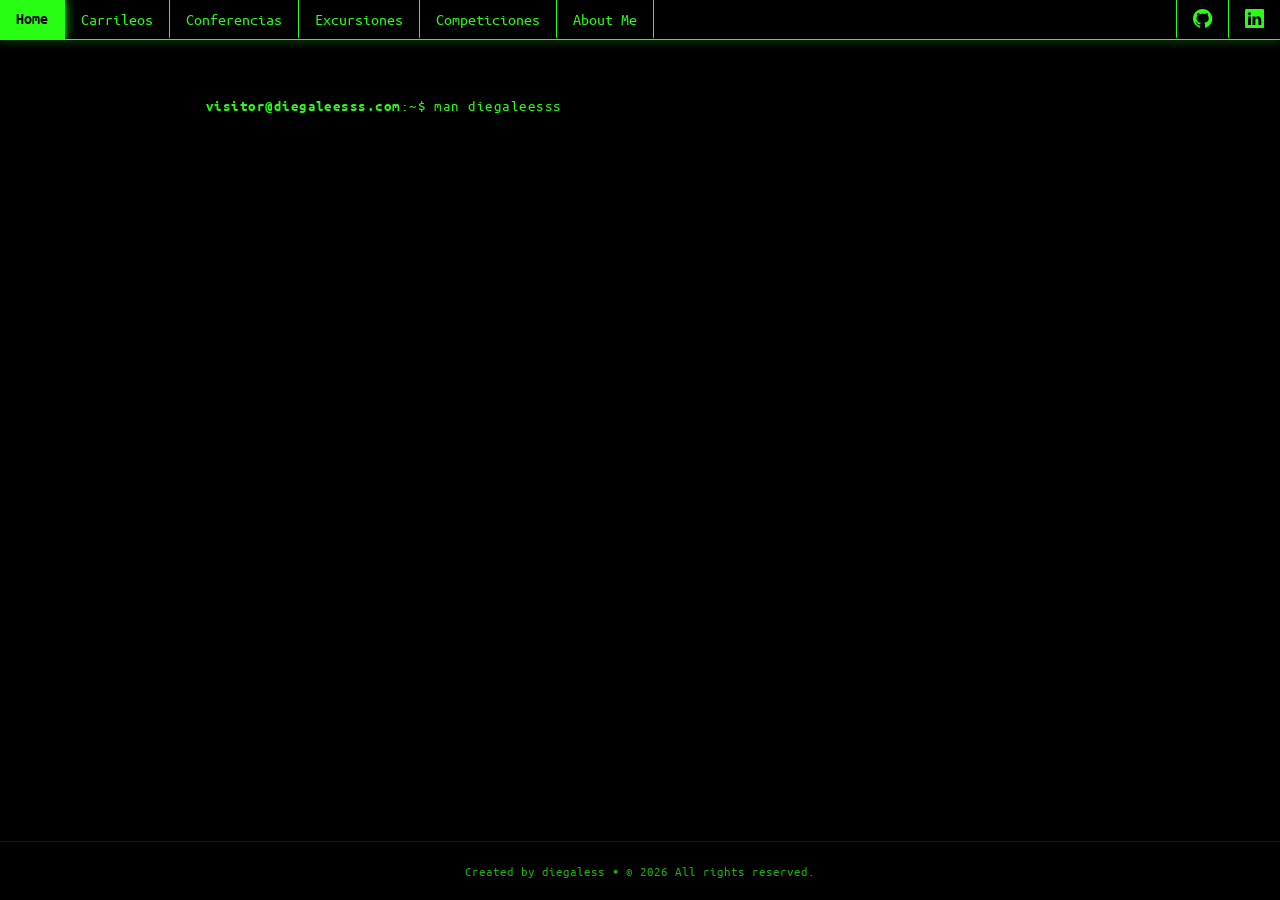
<file: index.html>
<!DOCTYPE html>
<html lang="es-ES">
<head>
    <meta charset="utf-8">
    <meta name="viewport" content="width=device-width, initial-scale=1.0">
    <title>diegaleesss.com | Home</title>
    <link rel="preload" href="assets/fonts/ubuntu-mono-400.woff2" as="font" type="font/woff2" crossorigin>
    <link rel="preload" href="assets/fonts/ubuntu-mono-700.woff2" as="font" type="font/woff2" crossorigin>
    <link rel="stylesheet" type="text/css" href="style.css">
    <link rel="icon" type="image/svg+xml" href="favicon.svg">
    <link rel="canonical" href="https://diegaleesss.com/">
    <meta name="description" content="Personal portfolio and blog of Diego Ayala (diegaless). Programming, automation, cybersecurity and technical education.">
    <meta name="keywords" content="Programming, Automation, Cybersecurity, DevOps, Technical Education, Reverse Engineering, Scripting">
    <meta name="author" content="Diego Ayala">
    <meta name="theme-color" content="#000000">
    <meta property="og:locale" content="es_ES">
    <meta property="og:type" content="website">
    <meta property="og:url" content="https://diegaleesss.com/">
    <meta property="og:title" content="diegaleesss.com | Home">
    <meta property="og:description" content="Personal portfolio and blog of Diego Ayala (diegaless). Programming, automation, cybersecurity and technical education.">
    <meta property="og:image" content="https://diegaleesss.com/assets/img/social-card.png">
    <meta property="og:image:alt" content="Terminal-style social card for diegaleesss.com">
    <meta property="og:image:width" content="1200">
    <meta property="og:image:height" content="630">
    <meta name="twitter:card" content="summary_large_image">
    <meta name="twitter:title" content="diegaleesss.com | Home">
    <meta name="twitter:description" content="Personal portfolio and blog of Diego Ayala (diegaless). Programming, automation, cybersecurity and technical education.">
    <meta name="twitter:image" content="https://diegaleesss.com/assets/img/social-card.png">
        <script type="application/ld+json">{"@context": "https://schema.org", "@type": "WebPage", "name": "diegaleesss.com Home", "url": "https://diegaleesss.com/", "description": "Personal portfolio and blog of Diego Ayala (diegaless). Programming, automation, cybersecurity and technical education.", "isPartOf": {"@type": "WebSite", "name": "diegaleesss.com", "url": "https://diegaleesss.com/"}}</script>
    <script type="application/ld+json">{"@context": "https://schema.org", "@type": "Person", "name": "Diego Ayala", "alternateName": "diegaless", "url": "https://diegaleesss.com/about/about.html", "sameAs": ["https://github.com/diegaless", "https://www.linkedin.com/in/diego-ayala/"], "knowsAbout": ["Programming", "Automation", "Cybersecurity", "DevOps", "Technical education"]}</script>
    <script type="application/ld+json">{"@context": "https://schema.org", "@type": "WebSite", "name": "diegaleesss.com", "url": "https://diegaleesss.com/", "description": "Personal portfolio and blog of Diego Ayala (diegaless). Programming, automation, cybersecurity and technical education.", "author": {"@type": "Person", "name": "Diego Ayala"}, "inLanguage": "es-ES"}</script>
</head>
<body id="page-home">
    <a class="skip-link" href="#main-content">Saltar al contenido</a>
    <header class="nav-wrapper">
        <nav class="topnav" id="topnav" aria-label="Main Navigation">
            <a class="active" href="index.html" aria-current="page">Home</a>
            <a href="blog/blog.html" class="nav-link" data-dest="blog/blog.html">Carrileos</a>
            <a href="conferences/conferences.html" class="nav-link" data-dest="conferences/conferences.html">Conferencias</a>
            <a href="excursions/excursions.html" class="nav-link" data-dest="excursions/excursions.html">Excursiones</a>
            <a href="competitions/competitions.html" class="nav-link" data-dest="competitions/competitions.html">Competiciones</a>
            <a href="about/about.html" class="nav-link" data-dest="about/about.html">About Me</a>
            <div class="topnav-right">
                <a class="nav-icon" href="https://github.com/diegaless" target="_blank" rel="noopener noreferrer" aria-label="GitHub profile of Diego Ayala"><svg class="nav-icon-svg" aria-hidden="true" fill="currentColor" xmlns="http://www.w3.org/2000/svg" viewBox="0 0 16 16">
  <path d="M8 0C3.58 0 0 3.58 0 8c0 3.54 2.29 6.53 5.47 7.59.4.07.55-.17.55-.38 0-.19-.01-.82-.01-1.49-2.01.37-2.53-.49-2.69-.94-.09-.23-.48-.94-.82-1.13-.28-.15-.68-.52-.01-.53.63-.01 1.08.58 1.23.82.72 1.21 1.87.87 2.33.66.07-.52.28-.87.51-1.07-1.78-.2-3.64-.89-3.64-3.95 0-.87.31-1.59.82-2.15-.08-.2-.36-1.02.08-2.12 0 0 .67-.21 2.2.82.64-.18 1.32-.27 2-.27s1.36.09 2 .27c1.53-1.04 2.2-.82 2.2-.82.44 1.1.16 1.92.08 2.12.51.56.82 1.27.82 2.15 0 3.07-1.87 3.75-3.65 3.95.29.25.54.73.54 1.48 0 1.07-.01 1.93-.01 2.2 0 .21.15.46.55.38A8.01 8.01 0 0 0 16 8c0-4.42-3.58-8-8-8"/>
</svg></a>
                <a class="nav-icon" href="https://www.linkedin.com/in/diego-ayala/" target="_blank" rel="noopener noreferrer" aria-label="LinkedIn profile of Diego Ayala"><svg class="nav-icon-svg" aria-hidden="true" fill="currentColor" xmlns="http://www.w3.org/2000/svg" viewBox="0 0 16 16">
  <path d="M0 1.146C0 .513.526 0 1.175 0h13.65C15.474 0 16 .513 16 1.146v13.708c0 .633-.526 1.146-1.175 1.146H1.175C.526 16 0 15.487 0 14.854zm4.943 12.248V6.169H2.542v7.225zm-1.2-8.212c.837 0 1.358-.554 1.358-1.248-.015-.709-.52-1.248-1.342-1.248S2.4 3.226 2.4 3.934c0 .694.521 1.248 1.327 1.248zm4.908 8.212V9.359c0-.216.016-.432.08-.586.173-.431.568-.878 1.232-.878.869 0 1.216.662 1.216 1.634v3.865h2.401V9.25c0-2.22-1.184-3.252-2.764-3.252-1.274 0-1.845.7-2.165 1.193v.025h-.016l.016-.025V6.169h-2.4c.03.678 0 7.225 0 7.225z"/>
</svg></a>
            </div>
        </nav>
    </header>
    <main class="content" id="main-content" aria-labelledby="page-title">
        <h1 class="sr-only" id="page-title">diegaleesss.com Home</h1>
        <p class="sr-only" id="page-description">Portfolio and blog of Diego Ayala with projects, conferences, excursions, and personal background.</p>
        <p class="sr-only" id="page-status" aria-live="polite"></p>
        <div id="term" aria-live="off" aria-describedby="page-description page-status" aria-busy="true"><b>visitor@diegaleesss.com</b>:~$ </div>
    </main>
    <footer class="footer-container">
        <div class="footer">
            <p>Created by diegaless ∙ © <span id="year"></span> All rights reserved.</p>
        </div>
    </footer>
    <script src="script.js"></script>
</body>
</html>
</file>
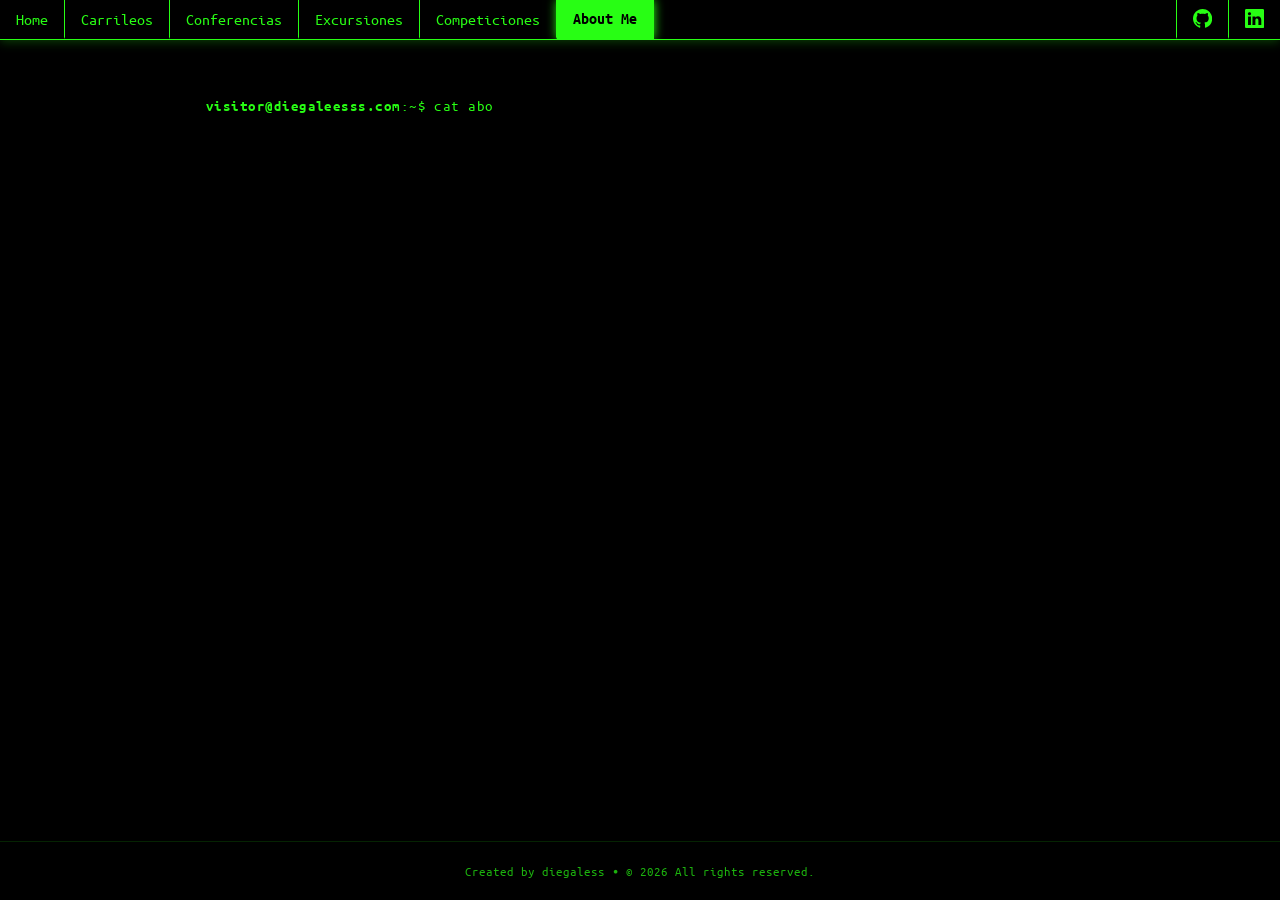
<file: about/about.html>
<!DOCTYPE html>
<html lang="es-ES">
<head>
    <meta charset="utf-8">
    <meta name="viewport" content="width=device-width, initial-scale=1.0">
    <title>diegaleesss.com | About Me</title>
    <link rel="preload" href="../assets/fonts/ubuntu-mono-400.woff2" as="font" type="font/woff2" crossorigin>
    <link rel="preload" href="../assets/fonts/ubuntu-mono-700.woff2" as="font" type="font/woff2" crossorigin>
    <link rel="stylesheet" type="text/css" href="../style.css">
    <link rel="icon" type="image/svg+xml" href="../favicon.svg">
    <link rel="canonical" href="https://diegaleesss.com/about/about.html">
    <meta name="description" content="About Diego Ayala (diegaless). Work in progress.">
    <meta name="keywords" content="Programming, Automation, Cybersecurity, DevOps, Teaching, Software Development">
    <meta name="author" content="Diego Ayala">
    <meta name="theme-color" content="#000000">
    <meta property="og:locale" content="es_ES">
    <meta property="og:type" content="profile">
    <meta property="og:url" content="https://diegaleesss.com/about/about.html">
    <meta property="og:title" content="diegaleesss.com | About Me">
    <meta property="og:description" content="About Diego Ayala (diegaless). Work in progress.">
    <meta property="og:image" content="https://diegaleesss.com/assets/img/social-card.png">
    <meta property="og:image:alt" content="Terminal-style social card for diegaleesss.com">
    <meta property="og:image:width" content="1200">
    <meta property="og:image:height" content="630">
    <meta name="twitter:card" content="summary_large_image">
    <meta name="twitter:title" content="diegaleesss.com | About Me">
    <meta name="twitter:description" content="About Diego Ayala (diegaless). Work in progress.">
    <meta name="twitter:image" content="https://diegaleesss.com/assets/img/social-card.png">
        <script type="application/ld+json">{"@context": "https://schema.org", "@type": "WebPage", "name": "About Diego Ayala", "url": "https://diegaleesss.com/about/about.html", "description": "About Diego Ayala (diegaless). Work in progress.", "isPartOf": {"@type": "WebSite", "name": "diegaleesss.com", "url": "https://diegaleesss.com/"}}</script>
    <script type="application/ld+json">{"@context": "https://schema.org", "@type": "Person", "name": "Diego Ayala", "alternateName": "diegaless", "url": "https://diegaleesss.com/about/about.html", "sameAs": ["https://github.com/diegaless", "https://www.linkedin.com/in/diego-ayala/"], "knowsAbout": ["Programming", "Automation", "Cybersecurity", "DevOps", "Technical education"]}</script>
</head>
<body id="page-about">
    <a class="skip-link" href="#main-content">Saltar al contenido</a>
    <header class="nav-wrapper">
        <nav class="topnav" id="topnav" aria-label="Main Navigation">
            <a href="../index.html" class="nav-link" data-dest="../index.html">Home</a>
            <a href="../blog/blog.html" class="nav-link" data-dest="../blog/blog.html">Carrileos</a>
            <a href="../conferences/conferences.html" class="nav-link" data-dest="../conferences/conferences.html">Conferencias</a>
            <a href="../excursions/excursions.html" class="nav-link" data-dest="../excursions/excursions.html">Excursiones</a>
            <a href="../competitions/competitions.html" class="nav-link" data-dest="../competitions/competitions.html">Competiciones</a>
            <a class="active" href="../about/about.html" aria-current="page">About Me</a>
            <div class="topnav-right">
                <a class="nav-icon" href="https://github.com/diegaless" target="_blank" rel="noopener noreferrer" aria-label="GitHub profile of Diego Ayala"><svg class="nav-icon-svg" aria-hidden="true" fill="currentColor" xmlns="http://www.w3.org/2000/svg" viewBox="0 0 16 16">
  <path d="M8 0C3.58 0 0 3.58 0 8c0 3.54 2.29 6.53 5.47 7.59.4.07.55-.17.55-.38 0-.19-.01-.82-.01-1.49-2.01.37-2.53-.49-2.69-.94-.09-.23-.48-.94-.82-1.13-.28-.15-.68-.52-.01-.53.63-.01 1.08.58 1.23.82.72 1.21 1.87.87 2.33.66.07-.52.28-.87.51-1.07-1.78-.2-3.64-.89-3.64-3.95 0-.87.31-1.59.82-2.15-.08-.2-.36-1.02.08-2.12 0 0 .67-.21 2.2.82.64-.18 1.32-.27 2-.27s1.36.09 2 .27c1.53-1.04 2.2-.82 2.2-.82.44 1.1.16 1.92.08 2.12.51.56.82 1.27.82 2.15 0 3.07-1.87 3.75-3.65 3.95.29.25.54.73.54 1.48 0 1.07-.01 1.93-.01 2.2 0 .21.15.46.55.38A8.01 8.01 0 0 0 16 8c0-4.42-3.58-8-8-8"/>
</svg></a>
                <a class="nav-icon" href="https://www.linkedin.com/in/diego-ayala/" target="_blank" rel="noopener noreferrer" aria-label="LinkedIn profile of Diego Ayala"><svg class="nav-icon-svg" aria-hidden="true" fill="currentColor" xmlns="http://www.w3.org/2000/svg" viewBox="0 0 16 16">
  <path d="M0 1.146C0 .513.526 0 1.175 0h13.65C15.474 0 16 .513 16 1.146v13.708c0 .633-.526 1.146-1.175 1.146H1.175C.526 16 0 15.487 0 14.854zm4.943 12.248V6.169H2.542v7.225zm-1.2-8.212c.837 0 1.358-.554 1.358-1.248-.015-.709-.52-1.248-1.342-1.248S2.4 3.226 2.4 3.934c0 .694.521 1.248 1.327 1.248zm4.908 8.212V9.359c0-.216.016-.432.08-.586.173-.431.568-.878 1.232-.878.869 0 1.216.662 1.216 1.634v3.865h2.401V9.25c0-2.22-1.184-3.252-2.764-3.252-1.274 0-1.845.7-2.165 1.193v.025h-.016l.016-.025V6.169h-2.4c.03.678 0 7.225 0 7.225z"/>
</svg></a>
            </div>
        </nav>
    </header>
    <main class="content" id="main-content" aria-labelledby="page-title">
        <h1 class="sr-only" id="page-title">About Diego Ayala</h1>
        <p class="sr-only" id="page-description">Página About Me en construcción.</p>
        <p class="sr-only" id="page-status" aria-live="polite"></p>
        <div id="term" aria-live="off" aria-describedby="page-description page-status" aria-busy="true"><b>visitor@diegaleesss.com</b>:~$ </div>
    </main>
    <footer class="footer-container">
        <div class="footer">
            <p>Created by diegaless ∙ © <span id="year"></span> All rights reserved.</p>
        </div>
    </footer>
    <script src="../script.js"></script>
</body>
</html>
</file>
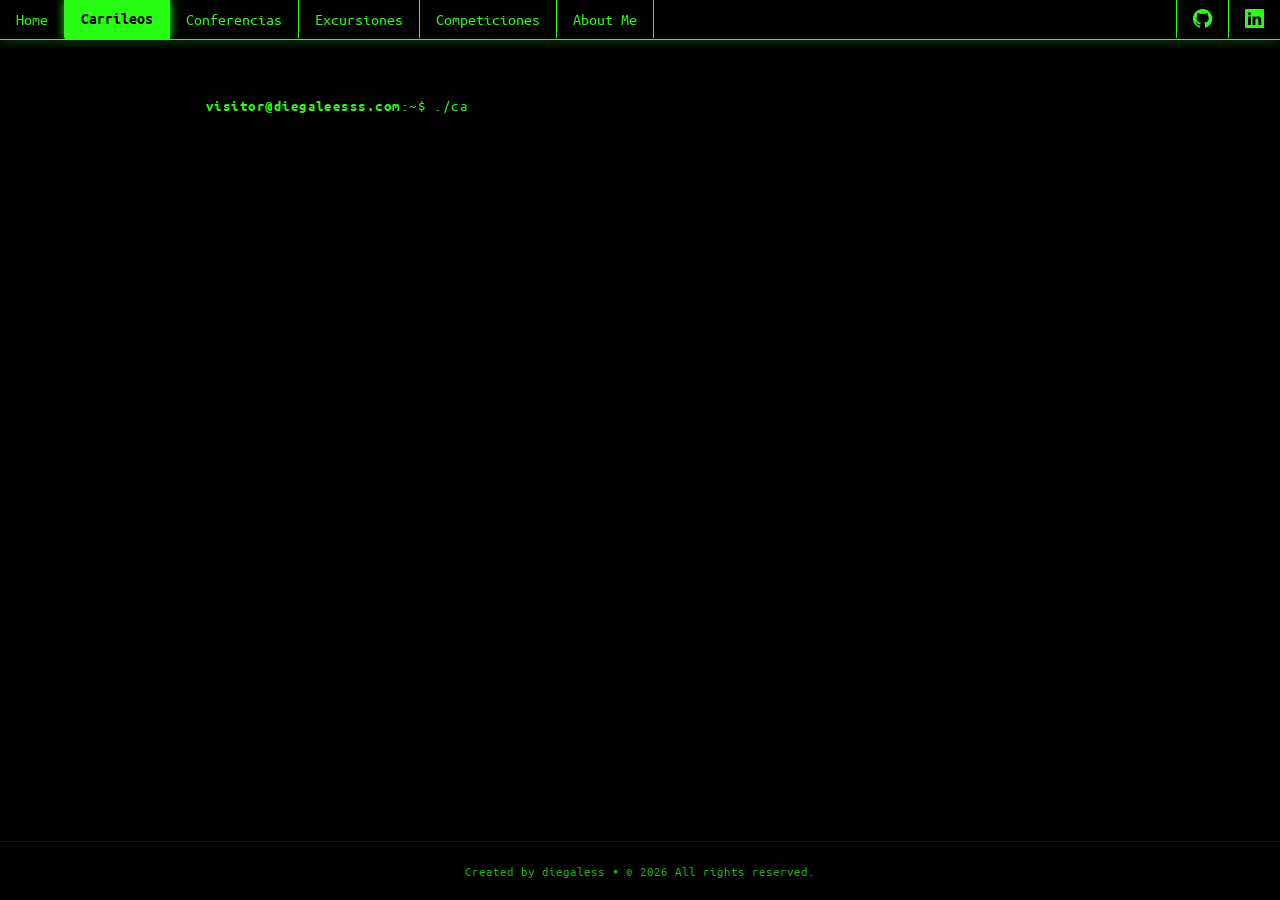
<file: blog/blog.html>
<!DOCTYPE html>
<html lang="es-ES">
<head>
    <meta charset="utf-8">
    <meta name="viewport" content="width=device-width, initial-scale=1.0">
    <title>diegaleesss.com | Carrileos</title>
    <link rel="preload" href="../assets/fonts/ubuntu-mono-400.woff2" as="font" type="font/woff2" crossorigin>
    <link rel="preload" href="../assets/fonts/ubuntu-mono-700.woff2" as="font" type="font/woff2" crossorigin>
    <link rel="stylesheet" type="text/css" href="../style.css">
    <link rel="icon" type="image/svg+xml" href="../favicon.svg">
    <link rel="canonical" href="https://diegaleesss.com/blog/blog.html">
    <meta name="description" content="Carrileos de Diego Ayala sobre proyectos, operaciones, programación y ciberseguridad.">
    <meta name="keywords" content="Programming, Automation, Cybersecurity, DevOps, Projects, Software Delivery">
    <meta name="author" content="Diego Ayala">
    <meta name="theme-color" content="#000000">
    <meta property="og:locale" content="es_ES">
    <meta property="og:type" content="website">
    <meta property="og:url" content="https://diegaleesss.com/blog/blog.html">
    <meta property="og:title" content="diegaleesss.com | Carrileos">
    <meta property="og:description" content="Carrileos de Diego Ayala sobre proyectos, operaciones, programación y ciberseguridad.">
    <meta property="og:image" content="https://diegaleesss.com/assets/img/social-card.png">
    <meta property="og:image:alt" content="Terminal-style social card for diegaleesss.com">
    <meta property="og:image:width" content="1200">
    <meta property="og:image:height" content="630">
    <meta name="twitter:card" content="summary_large_image">
    <meta name="twitter:title" content="diegaleesss.com | Carrileos">
    <meta name="twitter:description" content="Carrileos de Diego Ayala sobre proyectos, operaciones, programación y ciberseguridad.">
    <meta name="twitter:image" content="https://diegaleesss.com/assets/img/social-card.png">
        <script type="application/ld+json">{"@context": "https://schema.org", "@type": "WebPage", "name": "Carrileos", "url": "https://diegaleesss.com/blog/blog.html", "description": "Carrileos de Diego Ayala sobre proyectos, operaciones, programación y ciberseguridad.", "isPartOf": {"@type": "WebSite", "name": "diegaleesss.com", "url": "https://diegaleesss.com/"}}</script>
</head>
<body id="page-blog">
    <a class="skip-link" href="#main-content">Saltar al contenido</a>
    <header class="nav-wrapper">
        <nav class="topnav" id="topnav" aria-label="Main Navigation">
            <a href="../index.html" class="nav-link" data-dest="../index.html">Home</a>
            <a class="active" href="../blog/blog.html" aria-current="page">Carrileos</a>
            <a href="../conferences/conferences.html" class="nav-link" data-dest="../conferences/conferences.html">Conferencias</a>
            <a href="../excursions/excursions.html" class="nav-link" data-dest="../excursions/excursions.html">Excursiones</a>
            <a href="../competitions/competitions.html" class="nav-link" data-dest="../competitions/competitions.html">Competiciones</a>
            <a href="../about/about.html" class="nav-link" data-dest="../about/about.html">About Me</a>
            <div class="topnav-right">
                <a class="nav-icon" href="https://github.com/diegaless" target="_blank" rel="noopener noreferrer" aria-label="GitHub profile of Diego Ayala"><svg class="nav-icon-svg" aria-hidden="true" fill="currentColor" xmlns="http://www.w3.org/2000/svg" viewBox="0 0 16 16">
  <path d="M8 0C3.58 0 0 3.58 0 8c0 3.54 2.29 6.53 5.47 7.59.4.07.55-.17.55-.38 0-.19-.01-.82-.01-1.49-2.01.37-2.53-.49-2.69-.94-.09-.23-.48-.94-.82-1.13-.28-.15-.68-.52-.01-.53.63-.01 1.08.58 1.23.82.72 1.21 1.87.87 2.33.66.07-.52.28-.87.51-1.07-1.78-.2-3.64-.89-3.64-3.95 0-.87.31-1.59.82-2.15-.08-.2-.36-1.02.08-2.12 0 0 .67-.21 2.2.82.64-.18 1.32-.27 2-.27s1.36.09 2 .27c1.53-1.04 2.2-.82 2.2-.82.44 1.1.16 1.92.08 2.12.51.56.82 1.27.82 2.15 0 3.07-1.87 3.75-3.65 3.95.29.25.54.73.54 1.48 0 1.07-.01 1.93-.01 2.2 0 .21.15.46.55.38A8.01 8.01 0 0 0 16 8c0-4.42-3.58-8-8-8"/>
</svg></a>
                <a class="nav-icon" href="https://www.linkedin.com/in/diego-ayala/" target="_blank" rel="noopener noreferrer" aria-label="LinkedIn profile of Diego Ayala"><svg class="nav-icon-svg" aria-hidden="true" fill="currentColor" xmlns="http://www.w3.org/2000/svg" viewBox="0 0 16 16">
  <path d="M0 1.146C0 .513.526 0 1.175 0h13.65C15.474 0 16 .513 16 1.146v13.708c0 .633-.526 1.146-1.175 1.146H1.175C.526 16 0 15.487 0 14.854zm4.943 12.248V6.169H2.542v7.225zm-1.2-8.212c.837 0 1.358-.554 1.358-1.248-.015-.709-.52-1.248-1.342-1.248S2.4 3.226 2.4 3.934c0 .694.521 1.248 1.327 1.248zm4.908 8.212V9.359c0-.216.016-.432.08-.586.173-.431.568-.878 1.232-.878.869 0 1.216.662 1.216 1.634v3.865h2.401V9.25c0-2.22-1.184-3.252-2.764-3.252-1.274 0-1.845.7-2.165 1.193v.025h-.016l.016-.025V6.169h-2.4c.03.678 0 7.225 0 7.225z"/>
</svg></a>
            </div>
        </nav>
    </header>
    <main class="content" id="main-content" aria-labelledby="page-title">
        <h1 class="sr-only" id="page-title">Carrileos</h1>
        <p class="sr-only" id="page-description">Listado de proyectos y notas de Diego Ayala en formato terminal.</p>
        <p class="sr-only" id="page-status" aria-live="polite"></p>
        <div id="term" aria-live="off" aria-describedby="page-description page-status" aria-busy="true"><b>visitor@diegaleesss.com</b>:~$ </div>
    </main>
    <footer class="footer-container">
        <div class="footer">
            <p>Created by diegaless ∙ © <span id="year"></span> All rights reserved.</p>
        </div>
    </footer>
    <script src="data.js"></script>
    <script src="../script.js"></script>
</body>
</html>
</file>
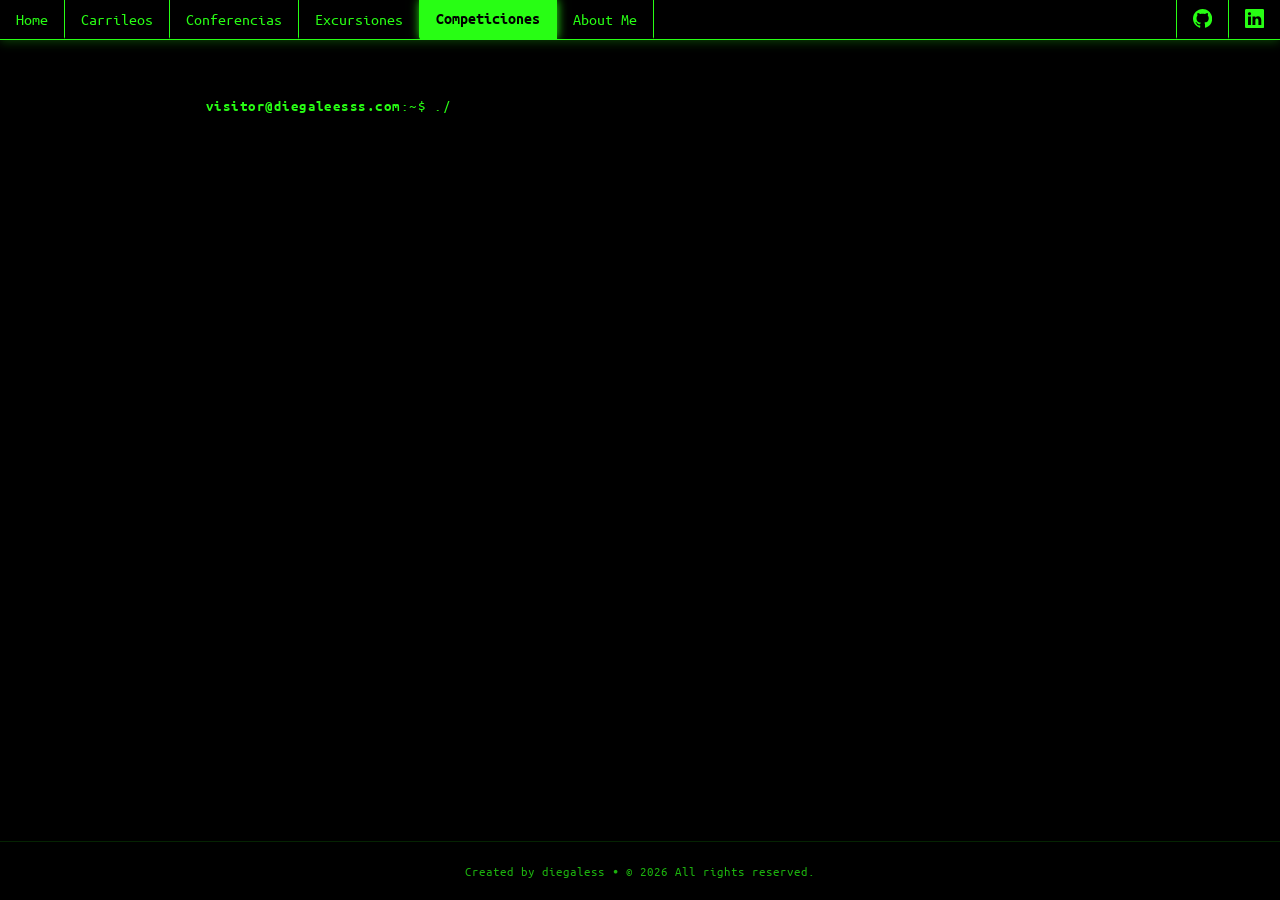
<file: competitions/competitions.html>
<!DOCTYPE html>
<html lang="es-ES">
<head>
    <meta charset="utf-8">
    <meta name="viewport" content="width=device-width, initial-scale=1.0">
    <title>diegaleesss.com | Competiciones</title>
    <link rel="preload" href="../assets/fonts/ubuntu-mono-400.woff2" as="font" type="font/woff2" crossorigin>
    <link rel="preload" href="../assets/fonts/ubuntu-mono-700.woff2" as="font" type="font/woff2" crossorigin>
    <link rel="stylesheet" type="text/css" href="../style.css">
    <link rel="icon" type="image/svg+xml" href="../favicon.svg">
    <link rel="canonical" href="https://diegaleesss.com/competitions/competitions.html">
    <meta name="description" content="Competiciones y participación en eventos como SpainSkills, con foco en desarrollo web y formación profesional.">
    <meta name="keywords" content="Competiciones, SpainSkills, Desarrollo Web, Formación Profesional, Talento Joven, Tecnología">
    <meta name="author" content="Diego Ayala">
    <meta name="theme-color" content="#000000">
    <meta property="og:locale" content="es_ES">
    <meta property="og:type" content="website">
    <meta property="og:url" content="https://diegaleesss.com/competitions/competitions.html">
    <meta property="og:title" content="diegaleesss.com | Competiciones">
    <meta property="og:description" content="Competiciones y participación en eventos como SpainSkills, con foco en desarrollo web y formación profesional.">
    <meta property="og:image" content="https://diegaleesss.com/assets/img/social-card.png">
    <meta property="og:image:alt" content="Terminal-style social card for diegaleesss.com">
    <meta property="og:image:width" content="1200">
    <meta property="og:image:height" content="630">
    <meta name="twitter:card" content="summary_large_image">
    <meta name="twitter:title" content="diegaleesss.com | Competiciones">
    <meta name="twitter:description" content="Competiciones y participación en eventos como SpainSkills, con foco en desarrollo web y formación profesional.">
    <meta name="twitter:image" content="https://diegaleesss.com/assets/img/social-card.png">
        <script type="application/ld+json">{"@context": "https://schema.org", "@type": "WebPage", "name": "Competiciones", "url": "https://diegaleesss.com/competitions/competitions.html", "description": "Competiciones y participación en eventos como SpainSkills, con foco en desarrollo web y formación profesional.", "isPartOf": {"@type": "WebSite", "name": "diegaleesss.com", "url": "https://diegaleesss.com/"}}</script>
</head>
<body id="page-competitions">
    <a class="skip-link" href="#main-content">Saltar al contenido</a>
    <header class="nav-wrapper">
        <nav class="topnav" id="topnav" aria-label="Main Navigation">
            <a href="../index.html" class="nav-link" data-dest="../index.html">Home</a>
            <a href="../blog/blog.html" class="nav-link" data-dest="../blog/blog.html">Carrileos</a>
            <a href="../conferences/conferences.html" class="nav-link" data-dest="../conferences/conferences.html">Conferencias</a>
            <a href="../excursions/excursions.html" class="nav-link" data-dest="../excursions/excursions.html">Excursiones</a>
            <a class="active" href="../competitions/competitions.html" aria-current="page">Competiciones</a>
            <a href="../about/about.html" class="nav-link" data-dest="../about/about.html">About Me</a>
            <div class="topnav-right">
                <a class="nav-icon" href="https://github.com/diegaless" target="_blank" rel="noopener noreferrer" aria-label="GitHub profile of Diego Ayala"><svg class="nav-icon-svg" aria-hidden="true" fill="currentColor" xmlns="http://www.w3.org/2000/svg" viewBox="0 0 16 16">
  <path d="M8 0C3.58 0 0 3.58 0 8c0 3.54 2.29 6.53 5.47 7.59.4.07.55-.17.55-.38 0-.19-.01-.82-.01-1.49-2.01.37-2.53-.49-2.69-.94-.09-.23-.48-.94-.82-1.13-.28-.15-.68-.52-.01-.53.63-.01 1.08.58 1.23.82.72 1.21 1.87.87 2.33.66.07-.52.28-.87.51-1.07-1.78-.2-3.64-.89-3.64-3.95 0-.87.31-1.59.82-2.15-.08-.2-.36-1.02.08-2.12 0 0 .67-.21 2.2.82.64-.18 1.32-.27 2-.27s1.36.09 2 .27c1.53-1.04 2.2-.82 2.2-.82.44 1.1.16 1.92.08 2.12.51.56.82 1.27.82 2.15 0 3.07-1.87 3.75-3.65 3.95.29.25.54.73.54 1.48 0 1.07-.01 1.93-.01 2.2 0 .21.15.46.55.38A8.01 8.01 0 0 0 16 8c0-4.42-3.58-8-8-8"/>
</svg></a>
                <a class="nav-icon" href="https://www.linkedin.com/in/diego-ayala/" target="_blank" rel="noopener noreferrer" aria-label="LinkedIn profile of Diego Ayala"><svg class="nav-icon-svg" aria-hidden="true" fill="currentColor" xmlns="http://www.w3.org/2000/svg" viewBox="0 0 16 16">
  <path d="M0 1.146C0 .513.526 0 1.175 0h13.65C15.474 0 16 .513 16 1.146v13.708c0 .633-.526 1.146-1.175 1.146H1.175C.526 16 0 15.487 0 14.854zm4.943 12.248V6.169H2.542v7.225zm-1.2-8.212c.837 0 1.358-.554 1.358-1.248-.015-.709-.52-1.248-1.342-1.248S2.4 3.226 2.4 3.934c0 .694.521 1.248 1.327 1.248zm4.908 8.212V9.359c0-.216.016-.432.08-.586.173-.431.568-.878 1.232-.878.869 0 1.216.662 1.216 1.634v3.865h2.401V9.25c0-2.22-1.184-3.252-2.764-3.252-1.274 0-1.845.7-2.165 1.193v.025h-.016l.016-.025V6.169h-2.4c.03.678 0 7.225 0 7.225z"/>
</svg></a>
            </div>
        </nav>
    </header>
    <main class="content" id="main-content" aria-labelledby="page-title">
        <h1 class="sr-only" id="page-title">Competiciones</h1>
        <p class="sr-only" id="page-description">Listado de competiciones y participación en eventos vinculados a formación profesional y desarrollo web.</p>
        <p class="sr-only" id="page-status" aria-live="polite"></p>
        <div id="term" aria-live="off" aria-describedby="page-description page-status" aria-busy="true"><b>visitor@diegaleesss.com</b>:~$ </div>
    </main>
    <footer class="footer-container">
        <div class="footer">
            <p>Created by diegaless ∙ © <span id="year"></span> All rights reserved.</p>
        </div>
    </footer>
    <script src="data.js"></script>
    <script src="../script.js"></script>
</body>
</html>
</file>
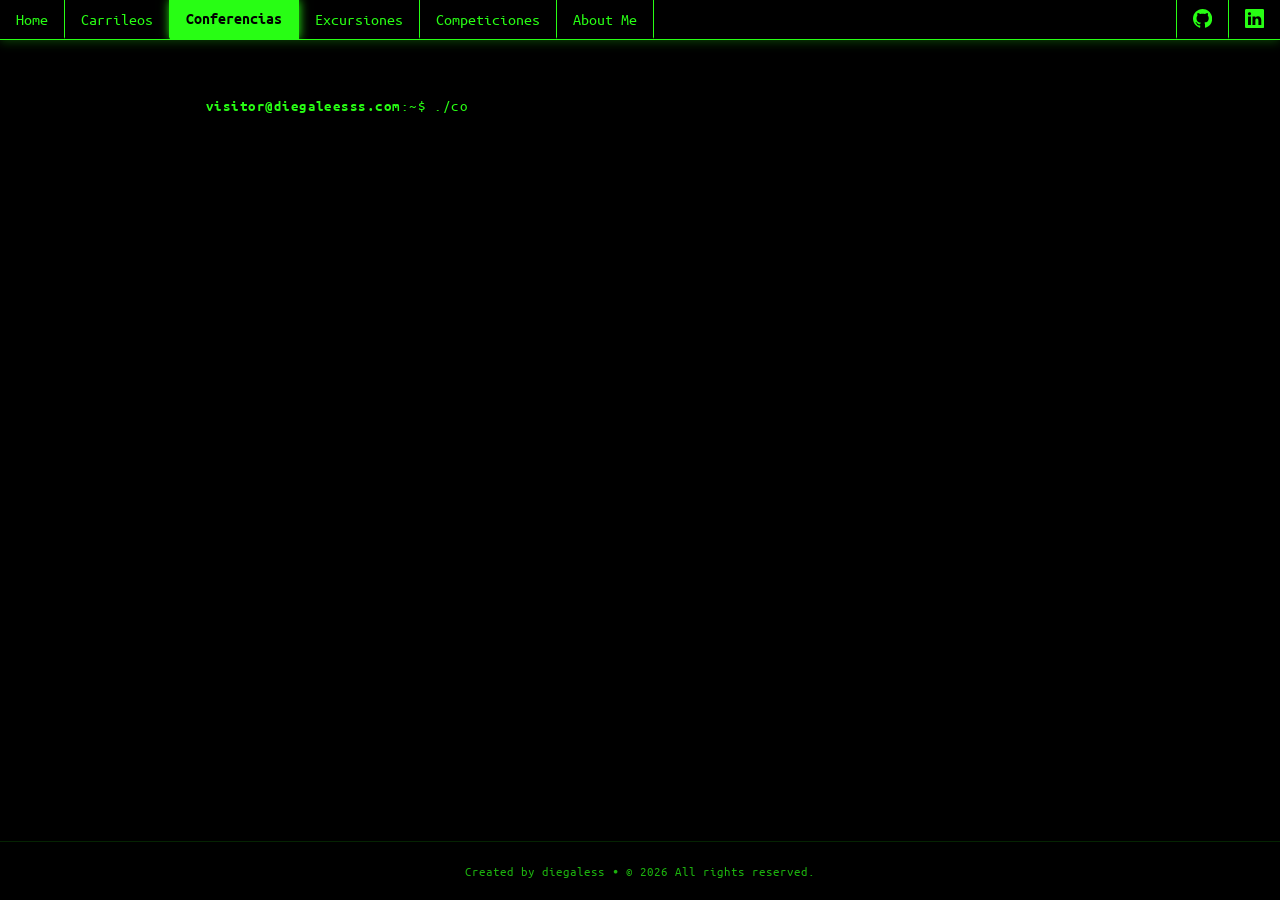
<file: conferences/conferences.html>
<!DOCTYPE html>
<html lang="es-ES">
<head>
    <meta charset="utf-8">
    <meta name="viewport" content="width=device-width, initial-scale=1.0">
    <title>diegaleesss.com | Conferencias</title>
    <link rel="preload" href="../assets/fonts/ubuntu-mono-400.woff2" as="font" type="font/woff2" crossorigin>
    <link rel="preload" href="../assets/fonts/ubuntu-mono-700.woff2" as="font" type="font/woff2" crossorigin>
    <link rel="stylesheet" type="text/css" href="../style.css">
    <link rel="icon" type="image/svg+xml" href="../favicon.svg">
    <link rel="canonical" href="https://diegaleesss.com/conferences/conferences.html">
    <meta name="description" content="Charlas y conferencias organizadas o impartidas por Diego Ayala sobre desarrollo y ciberseguridad.">
    <meta name="keywords" content="Conferencias, Software Development, Cybersecurity, Teaching, DevOps, Automation">
    <meta name="author" content="Diego Ayala">
    <meta name="theme-color" content="#000000">
    <meta property="og:locale" content="es_ES">
    <meta property="og:type" content="website">
    <meta property="og:url" content="https://diegaleesss.com/conferences/conferences.html">
    <meta property="og:title" content="diegaleesss.com | Conferencias">
    <meta property="og:description" content="Charlas y conferencias organizadas o impartidas por Diego Ayala sobre desarrollo y ciberseguridad.">
    <meta property="og:image" content="https://diegaleesss.com/assets/img/social-card.png">
    <meta property="og:image:alt" content="Terminal-style social card for diegaleesss.com">
    <meta property="og:image:width" content="1200">
    <meta property="og:image:height" content="630">
    <meta name="twitter:card" content="summary_large_image">
    <meta name="twitter:title" content="diegaleesss.com | Conferencias">
    <meta name="twitter:description" content="Charlas y conferencias organizadas o impartidas por Diego Ayala sobre desarrollo y ciberseguridad.">
    <meta name="twitter:image" content="https://diegaleesss.com/assets/img/social-card.png">
        <script type="application/ld+json">{"@context": "https://schema.org", "@type": "WebPage", "name": "Conferencias", "url": "https://diegaleesss.com/conferences/conferences.html", "description": "Charlas y conferencias organizadas o impartidas por Diego Ayala sobre desarrollo y ciberseguridad.", "isPartOf": {"@type": "WebSite", "name": "diegaleesss.com", "url": "https://diegaleesss.com/"}}</script>
</head>
<body id="page-conferences">
    <a class="skip-link" href="#main-content">Saltar al contenido</a>
    <header class="nav-wrapper">
        <nav class="topnav" id="topnav" aria-label="Main Navigation">
            <a href="../index.html" class="nav-link" data-dest="../index.html">Home</a>
            <a href="../blog/blog.html" class="nav-link" data-dest="../blog/blog.html">Carrileos</a>
            <a class="active" href="../conferences/conferences.html" aria-current="page">Conferencias</a>
            <a href="../excursions/excursions.html" class="nav-link" data-dest="../excursions/excursions.html">Excursiones</a>
            <a href="../competitions/competitions.html" class="nav-link" data-dest="../competitions/competitions.html">Competiciones</a>
            <a href="../about/about.html" class="nav-link" data-dest="../about/about.html">About Me</a>
            <div class="topnav-right">
                <a class="nav-icon" href="https://github.com/diegaless" target="_blank" rel="noopener noreferrer" aria-label="GitHub profile of Diego Ayala"><svg class="nav-icon-svg" aria-hidden="true" fill="currentColor" xmlns="http://www.w3.org/2000/svg" viewBox="0 0 16 16">
  <path d="M8 0C3.58 0 0 3.58 0 8c0 3.54 2.29 6.53 5.47 7.59.4.07.55-.17.55-.38 0-.19-.01-.82-.01-1.49-2.01.37-2.53-.49-2.69-.94-.09-.23-.48-.94-.82-1.13-.28-.15-.68-.52-.01-.53.63-.01 1.08.58 1.23.82.72 1.21 1.87.87 2.33.66.07-.52.28-.87.51-1.07-1.78-.2-3.64-.89-3.64-3.95 0-.87.31-1.59.82-2.15-.08-.2-.36-1.02.08-2.12 0 0 .67-.21 2.2.82.64-.18 1.32-.27 2-.27s1.36.09 2 .27c1.53-1.04 2.2-.82 2.2-.82.44 1.1.16 1.92.08 2.12.51.56.82 1.27.82 2.15 0 3.07-1.87 3.75-3.65 3.95.29.25.54.73.54 1.48 0 1.07-.01 1.93-.01 2.2 0 .21.15.46.55.38A8.01 8.01 0 0 0 16 8c0-4.42-3.58-8-8-8"/>
</svg></a>
                <a class="nav-icon" href="https://www.linkedin.com/in/diego-ayala/" target="_blank" rel="noopener noreferrer" aria-label="LinkedIn profile of Diego Ayala"><svg class="nav-icon-svg" aria-hidden="true" fill="currentColor" xmlns="http://www.w3.org/2000/svg" viewBox="0 0 16 16">
  <path d="M0 1.146C0 .513.526 0 1.175 0h13.65C15.474 0 16 .513 16 1.146v13.708c0 .633-.526 1.146-1.175 1.146H1.175C.526 16 0 15.487 0 14.854zm4.943 12.248V6.169H2.542v7.225zm-1.2-8.212c.837 0 1.358-.554 1.358-1.248-.015-.709-.52-1.248-1.342-1.248S2.4 3.226 2.4 3.934c0 .694.521 1.248 1.327 1.248zm4.908 8.212V9.359c0-.216.016-.432.08-.586.173-.431.568-.878 1.232-.878.869 0 1.216.662 1.216 1.634v3.865h2.401V9.25c0-2.22-1.184-3.252-2.764-3.252-1.274 0-1.845.7-2.165 1.193v.025h-.016l.016-.025V6.169h-2.4c.03.678 0 7.225 0 7.225z"/>
</svg></a>
            </div>
        </nav>
    </header>
    <main class="content" id="main-content" aria-labelledby="page-title">
        <h1 class="sr-only" id="page-title">Conferencias</h1>
        <p class="sr-only" id="page-description">Listado de conferencias y charlas relacionadas con tecnología y ciberseguridad.</p>
        <p class="sr-only" id="page-status" aria-live="polite"></p>
        <div id="term" aria-live="off" aria-describedby="page-description page-status" aria-busy="true"><b>visitor@diegaleesss.com</b>:~$ </div>
    </main>
    <footer class="footer-container">
        <div class="footer">
            <p>Created by diegaless ∙ © <span id="year"></span> All rights reserved.</p>
        </div>
    </footer>
    <script src="data.js"></script>
    <script src="../script.js"></script>
</body>
</html>
</file>
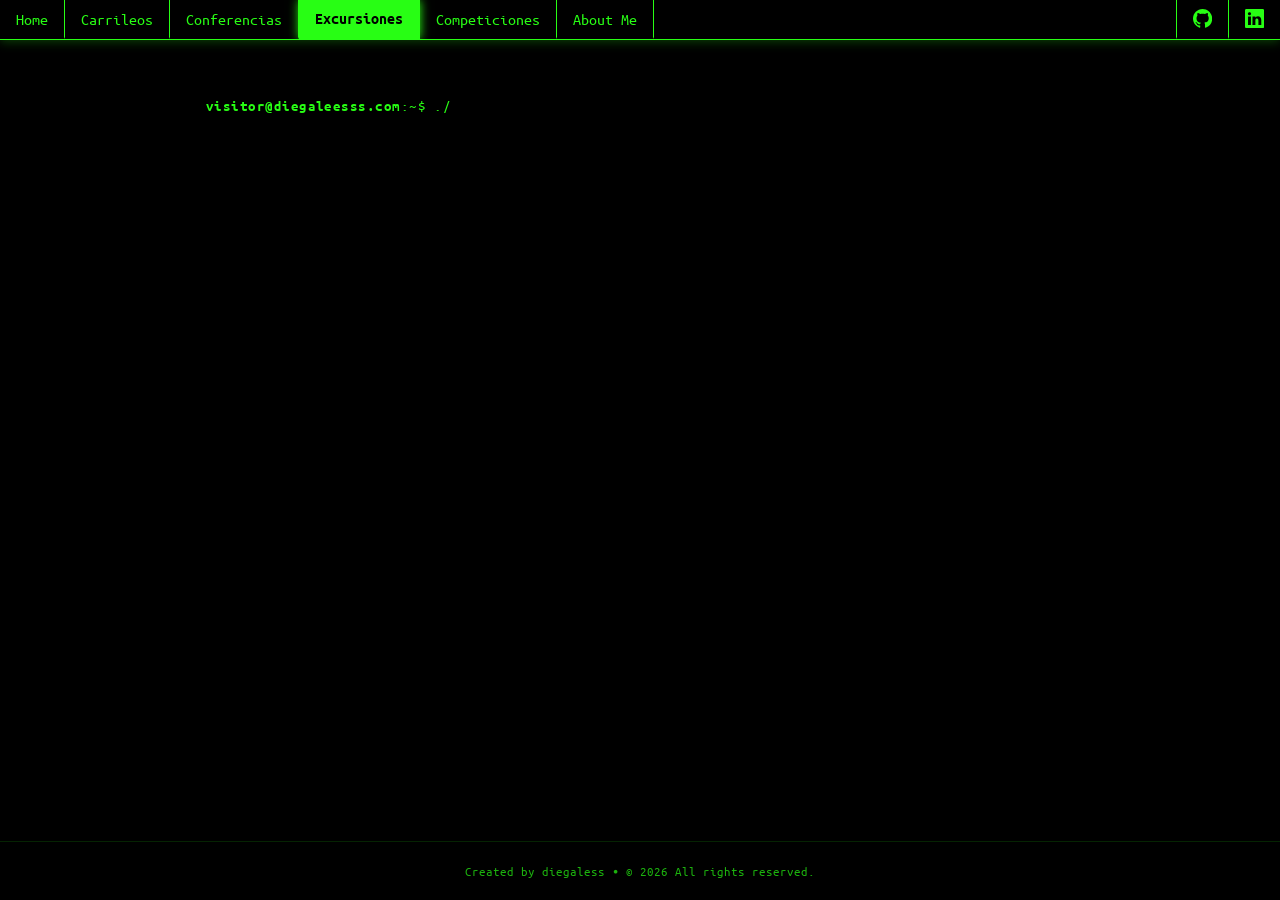
<file: excursions/excursions.html>
<!DOCTYPE html>
<html lang="es-ES">
<head>
    <meta charset="utf-8">
    <meta name="viewport" content="width=device-width, initial-scale=1.0">
    <title>diegaleesss.com | Excursiones</title>
    <link rel="preload" href="../assets/fonts/ubuntu-mono-400.woff2" as="font" type="font/woff2" crossorigin>
    <link rel="preload" href="../assets/fonts/ubuntu-mono-700.woff2" as="font" type="font/woff2" crossorigin>
    <link rel="stylesheet" type="text/css" href="../style.css">
    <link rel="icon" type="image/svg+xml" href="../favicon.svg">
    <link rel="canonical" href="https://diegaleesss.com/excursions/excursions.html">
    <meta name="description" content="Excursiones y visitas técnicas relacionadas con tecnología, infraestructura y salidas profesionales.">
    <meta name="keywords" content="Excursiones, Infraestructura, Tecnología, Data Center, DevOps, Technical Visits">
    <meta name="author" content="Diego Ayala">
    <meta name="theme-color" content="#000000">
    <meta property="og:locale" content="es_ES">
    <meta property="og:type" content="website">
    <meta property="og:url" content="https://diegaleesss.com/excursions/excursions.html">
    <meta property="og:title" content="diegaleesss.com | Excursiones">
    <meta property="og:description" content="Excursiones y visitas técnicas relacionadas con tecnología, infraestructura y salidas profesionales.">
    <meta property="og:image" content="https://diegaleesss.com/assets/img/social-card.png">
    <meta property="og:image:alt" content="Terminal-style social card for diegaleesss.com">
    <meta property="og:image:width" content="1200">
    <meta property="og:image:height" content="630">
    <meta name="twitter:card" content="summary_large_image">
    <meta name="twitter:title" content="diegaleesss.com | Excursiones">
    <meta name="twitter:description" content="Excursiones y visitas técnicas relacionadas con tecnología, infraestructura y salidas profesionales.">
    <meta name="twitter:image" content="https://diegaleesss.com/assets/img/social-card.png">
        <script type="application/ld+json">{"@context": "https://schema.org", "@type": "WebPage", "name": "Excursiones", "url": "https://diegaleesss.com/excursions/excursions.html", "description": "Excursiones y visitas técnicas relacionadas con tecnología, infraestructura y salidas profesionales.", "isPartOf": {"@type": "WebSite", "name": "diegaleesss.com", "url": "https://diegaleesss.com/"}}</script>
</head>
<body id="page-excursions">
    <a class="skip-link" href="#main-content">Saltar al contenido</a>
    <header class="nav-wrapper">
        <nav class="topnav" id="topnav" aria-label="Main Navigation">
            <a href="../index.html" class="nav-link" data-dest="../index.html">Home</a>
            <a href="../blog/blog.html" class="nav-link" data-dest="../blog/blog.html">Carrileos</a>
            <a href="../conferences/conferences.html" class="nav-link" data-dest="../conferences/conferences.html">Conferencias</a>
            <a class="active" href="../excursions/excursions.html" aria-current="page">Excursiones</a>
            <a href="../competitions/competitions.html" class="nav-link" data-dest="../competitions/competitions.html">Competiciones</a>
            <a href="../about/about.html" class="nav-link" data-dest="../about/about.html">About Me</a>
            <div class="topnav-right">
                <a class="nav-icon" href="https://github.com/diegaless" target="_blank" rel="noopener noreferrer" aria-label="GitHub profile of Diego Ayala"><svg class="nav-icon-svg" aria-hidden="true" fill="currentColor" xmlns="http://www.w3.org/2000/svg" viewBox="0 0 16 16">
  <path d="M8 0C3.58 0 0 3.58 0 8c0 3.54 2.29 6.53 5.47 7.59.4.07.55-.17.55-.38 0-.19-.01-.82-.01-1.49-2.01.37-2.53-.49-2.69-.94-.09-.23-.48-.94-.82-1.13-.28-.15-.68-.52-.01-.53.63-.01 1.08.58 1.23.82.72 1.21 1.87.87 2.33.66.07-.52.28-.87.51-1.07-1.78-.2-3.64-.89-3.64-3.95 0-.87.31-1.59.82-2.15-.08-.2-.36-1.02.08-2.12 0 0 .67-.21 2.2.82.64-.18 1.32-.27 2-.27s1.36.09 2 .27c1.53-1.04 2.2-.82 2.2-.82.44 1.1.16 1.92.08 2.12.51.56.82 1.27.82 2.15 0 3.07-1.87 3.75-3.65 3.95.29.25.54.73.54 1.48 0 1.07-.01 1.93-.01 2.2 0 .21.15.46.55.38A8.01 8.01 0 0 0 16 8c0-4.42-3.58-8-8-8"/>
</svg></a>
                <a class="nav-icon" href="https://www.linkedin.com/in/diego-ayala/" target="_blank" rel="noopener noreferrer" aria-label="LinkedIn profile of Diego Ayala"><svg class="nav-icon-svg" aria-hidden="true" fill="currentColor" xmlns="http://www.w3.org/2000/svg" viewBox="0 0 16 16">
  <path d="M0 1.146C0 .513.526 0 1.175 0h13.65C15.474 0 16 .513 16 1.146v13.708c0 .633-.526 1.146-1.175 1.146H1.175C.526 16 0 15.487 0 14.854zm4.943 12.248V6.169H2.542v7.225zm-1.2-8.212c.837 0 1.358-.554 1.358-1.248-.015-.709-.52-1.248-1.342-1.248S2.4 3.226 2.4 3.934c0 .694.521 1.248 1.327 1.248zm4.908 8.212V9.359c0-.216.016-.432.08-.586.173-.431.568-.878 1.232-.878.869 0 1.216.662 1.216 1.634v3.865h2.401V9.25c0-2.22-1.184-3.252-2.764-3.252-1.274 0-1.845.7-2.165 1.193v.025h-.016l.016-.025V6.169h-2.4c.03.678 0 7.225 0 7.225z"/>
</svg></a>
            </div>
        </nav>
    </header>
    <main class="content" id="main-content" aria-labelledby="page-title">
        <h1 class="sr-only" id="page-title">Excursiones</h1>
        <p class="sr-only" id="page-description">Listado de excursiones y visitas técnicas vinculadas al sector tecnológico.</p>
        <p class="sr-only" id="page-status" aria-live="polite"></p>
        <div id="term" aria-live="off" aria-describedby="page-description page-status" aria-busy="true"><b>visitor@diegaleesss.com</b>:~$ </div>
    </main>
    <footer class="footer-container">
        <div class="footer">
            <p>Created by diegaless ∙ © <span id="year"></span> All rights reserved.</p>
        </div>
    </footer>
    <script src="data.js"></script>
    <script src="../script.js"></script>
</body>
</html>
</file>
<file: style.css>
@font-face {
	font-family: 'Ubuntu Mono';
	font-style: normal;
	font-weight: 400;
	font-display: swap;
	src: url('assets/fonts/ubuntu-mono-400.woff2') format('woff2');
}

@font-face {
	font-family: 'Ubuntu Mono';
	font-style: normal;
	font-weight: 700;
	font-display: swap;
	src: url('assets/fonts/ubuntu-mono-700.woff2') format('woff2');
}

:root {
	--bg-color: #000;
	--term-green: #28fe14;
	--term-glow: #28fe1440;
	--font-stack: 'Ubuntu Mono', monospace;
}

* {
	box-sizing: border-box;
}

html {
	height: 100%;
}

body {
	margin: 0;
	padding: 0;
	min-height: 100%;
	background-color: var(--bg-color);
	color: var(--term-green);
	font-family: var(--font-stack);
	font-weight: lighter;
	display: flex;
	flex-direction: column;
}

pre {
	margin: 0;
	padding: 0;
	font-family: var(--font-stack);
}

pre a,
.term-link {
	text-decoration: underline;
	color: inherit;
}

.skip-link {
	position: absolute;
	top: 0;
	left: 1rem;
	padding: 0.5rem 0.75rem;
	background-color: var(--bg-color);
	color: var(--term-green);
	border: 1px solid var(--term-green);
	text-decoration: none;
	transform: translateY(-140%);
	z-index: 1001;
}

.skip-link:focus-visible {
	transform: translateY(0.5rem);
}

a:focus-visible,
button:focus-visible {
	outline: 2px solid var(--term-green);
	outline-offset: 3px;
}

.sr-only {
	position: absolute;
	width: 1px;
	height: 1px;
	padding: 0;
	margin: -1px;
	overflow: hidden;
	clip: rect(0, 0, 0, 0);
	white-space: nowrap;
	border: 0;
}

[hidden] {
	display: none !important;
}

.nav-wrapper {
	height: 40px;
	margin-bottom: 20px;
}

.topnav {
	background-color: transparent;
	overflow-x: auto;
	overflow-y: hidden;
	height: 40px;
	z-index: 999;
	border-bottom: 1px solid var(--term-green);
	box-shadow: 0 2px 10px var(--term-glow);
	display: flex;
	align-items: center;
	white-space: nowrap;
	-webkit-overflow-scrolling: touch;
	scrollbar-width: none;
}

.topnav::-webkit-scrollbar {
	display: none;
}

.topnav a {
	padding: 0 16px;
	height: 100%;
	display: flex;
	align-items: center;
	transition: all 0.3s ease;
	border-right: 1px solid var(--term-green);
	border-bottom: 2px solid transparent;
	color: var(--term-green);
	text-align: center;
	text-decoration: none;
	font-size: 1rem;
	flex-shrink: 0;
}

.topnav a:hover {
	background-color: var(--term-green);
	color: var(--bg-color);
	box-shadow: 0 0 10px var(--term-green);
}

.topnav a.active {
	font-size: 1rem;
	font-weight: bold;
	background-color: var(--term-green);
	color: var(--bg-color);
	box-shadow: 0 0 10px var(--term-green);
}

.topnav-right {
	margin-left: auto;
	display: flex;
	height: 100%;
}

.topnav-right a {
	border-left: 1px solid var(--term-green);
	border-right: none;
}

.nav-icon {
	padding: 0 16px !important;
	display: flex;
	align-items: center;
	justify-content: center;
}

.nav-icon-svg {
	width: 1.2rem;
	height: 1.2rem;
	fill: currentColor;
}

.sticky {
	position: fixed;
	top: 0;
	width: 100%;
	background-color: rgba(13, 13, 13, 0.9);
}

.content {
	position: relative;
	width: 100%;
	max-width: 900px;
	margin: 2rem auto;
	padding: 0 1rem 60px;
	text-align: left;
	color: var(--term-green);
	font-size: clamp(14px, 1.2vw, 18px);
	line-height: 1.8;
	letter-spacing: 0.03em;
	flex: 1;
}

@media only screen and (max-width: 1024px) {
	.content {
		font-size: 16px;
	}
}

.content h1,
.content h2,
.content h3,
.content h4,
.content h5,
.content h6 {
	font-weight: lighter;
	font-size: inherit;
	line-height: inherit;
	text-align: left;
}

.content p {
	text-align: left;
}

.tabbed {
	margin-left: 20px;
	margin-right: 20px;
	padding-bottom: 20px;
}

.inline-toggle {
	padding: 0;
	border: none;
	background: transparent;
	color: inherit;
	font: inherit;
	font-size: 0.8em;
	cursor: pointer;
}

.inline-toggle:hover,
.carousel-btn:hover {
	text-shadow: 0 0 5px var(--term-green);
}

.stack-details {
	margin-top: 5px;
	margin-left: 10px;
	opacity: 0.8;
	font-size: 0.9em;
}

.terminal-list {
	display: block;
}

.terminal-entry {
	margin: 0;
}

.entry-date {
	margin: 0;
	font-weight: bold;
}

.entry-title {
	display: inline;
	margin: 0;
	font-size: 1em;
	font-weight: bold;
}

.entry-summary {
	display: inline;
}

.content .term-title {
	text-align: center;
	margin-top: 0;
	margin-bottom: 1.5rem;
	font-weight: bold;
}

.term-section {
	margin: 0;
}

.term-section-title {
	margin: 0;
	font-size: 1em;
	font-weight: bold;
}

.term-paragraph {
	margin: 0 0 1.2rem;
}

#term {
	margin: 0;
	padding: 0;
	position: relative;
}

.footer-container {
	position: fixed;
	bottom: 0;
	left: 0;
	right: 0;
	background-color: var(--bg-color);
}

.footer {
	width: 100%;
	background-color: transparent;
	text-align: center;
	color: var(--term-green);
	opacity: 0.7;
	font-size: 0.8rem;
	padding: 0.5rem 0;
	border-top: 1px solid #28fe1433;
}

@media only screen and (max-width: 768px) {
	.content {
		padding-bottom: 2rem;
	}

	.footer-container {
		position: static;
	}
}

::-webkit-scrollbar {
	width: 10px;
}

::-webkit-scrollbar-track {
	background: var(--bg-color);
}

::-webkit-scrollbar-thumb {
	background: #1a1a1a;
	border: 1px solid var(--term-green);
}

::-webkit-scrollbar-thumb:hover {
	background: var(--term-green);
}

.carousel-container {
	position: relative;
	width: 100%;
	max-width: 600px;
	margin-top: 10px;
	border: 1px solid var(--term-green);
	padding: 5px;
	overflow: hidden;
}

.carousel-slide {
	width: 100%;
	text-align: center;
}

.carousel-slide.active {
	display: block;
	animation: fadeEffect 0.5s;
}

@keyframes fadeEffect {
	from {
		opacity: 0.4;
	}

	to {
		opacity: 1;
	}
}

.carousel-slide picture {
	display: block;
}

.carousel-slide img {
	width: auto;
	max-width: 100%;
	height: auto;
	max-height: 500px;
	display: block;
	margin: 0 auto;
}

.carousel-controls {
	display: flex;
	justify-content: space-between;
	align-items: center;
	margin-top: 5px;
	padding: 0 5px;
}

.carousel-btn {
	background: transparent;
	border: none;
	color: var(--term-green);
	font-family: var(--font-stack);
	font-size: 1.2rem;
	cursor: pointer;
	font-weight: bold;
}

.carousel-indicator {
	font-size: 0.9em;
}

.error-line {
	color: #ff3333;
}

@media (prefers-reduced-motion: reduce) {
	.carousel-slide.active {
		animation: none;
	}
}
</file>
